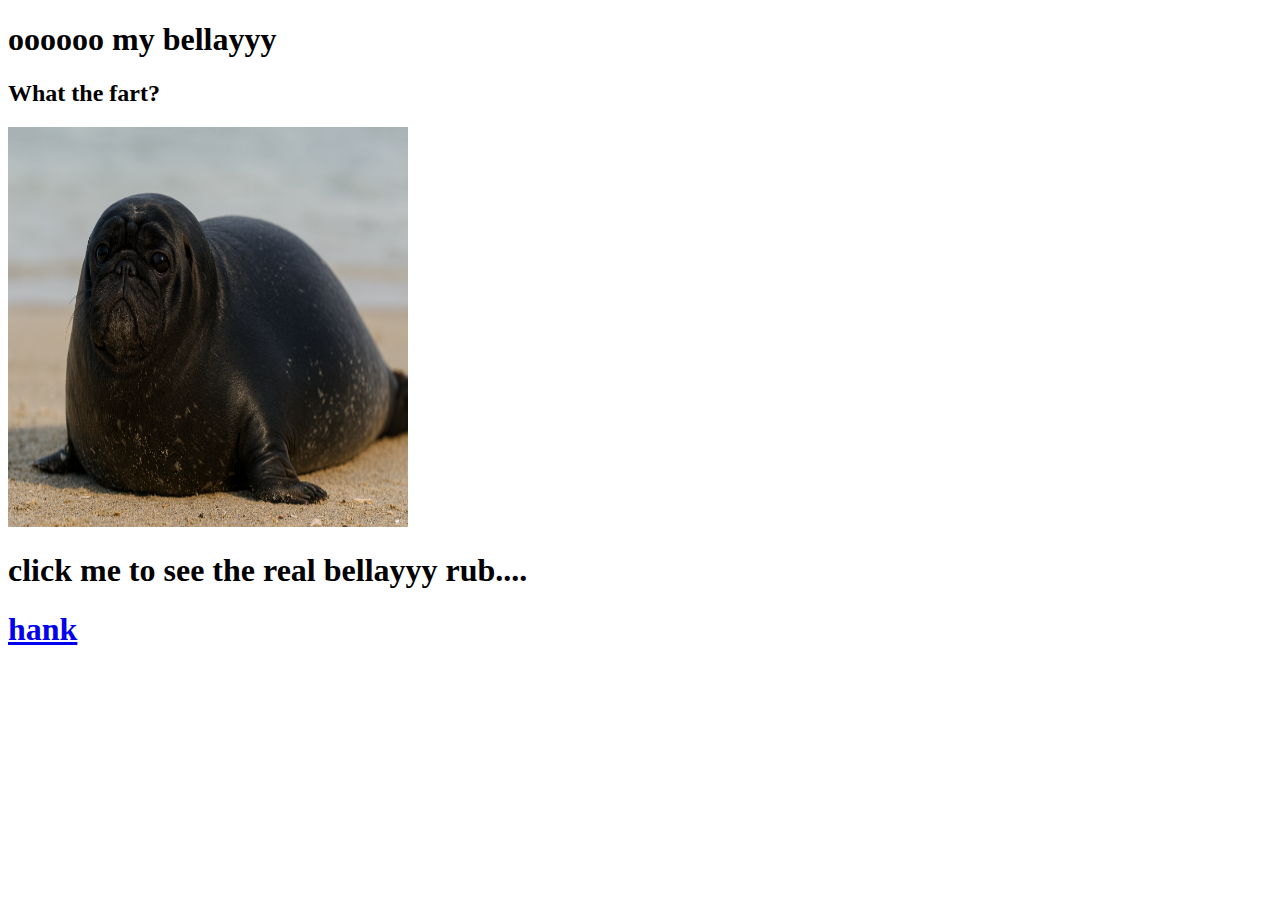
<file: index.html>
<!DOCTYPE html>
<html lang="en">
<head>
    <meta charset="UTF-8">
    <meta name="viewport" content="width=device-width, initial-scale=1.0">
    <title>Home Page</title>
</head>
<body>
    <!-- Your visible content goes here -->
    <h1>oooooo my bellayyy</h1>
</body>
<body>
    <h2>What the fart?</h2>
    <img src="hank.png" alt="Hank but Awesome...." height="400" width="400">
<h1>click me to see the real bellayyy rub.... </h1>
    <a href="https://www.youtube.com/watch?v=QxJTur-zfKs"><h1> hank </h1></a> </p>
</body>
</html>
</file>
